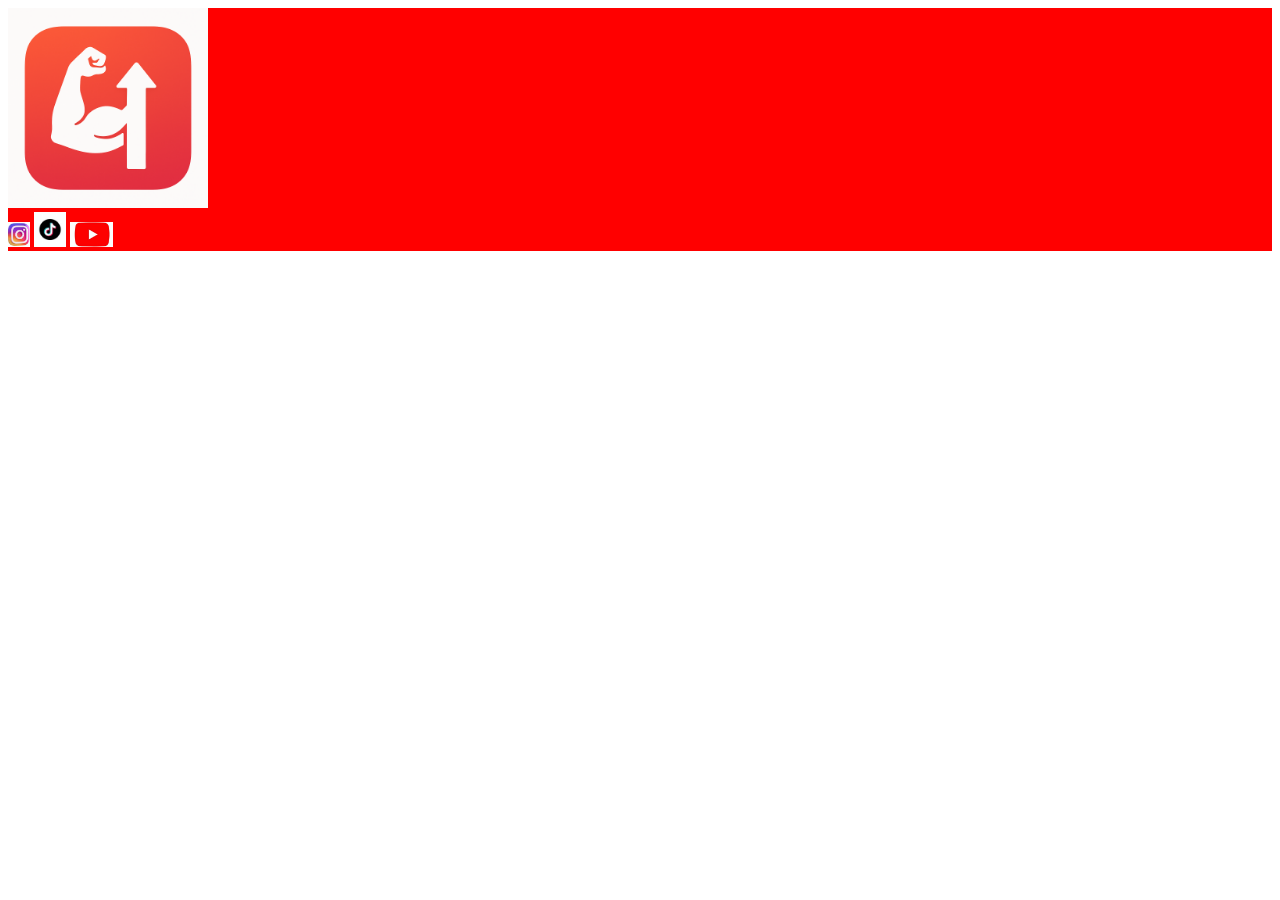
<file: index.htm>
<!DOCTYPE html>
<html lang="en">
<head>
    <meta charset="UTF-8">
    <meta name="viewport" content="width=device-width, initial-scale=1.0">
    <link rel="icon" href="ichola .ico" type="image/x-icon">
    <title>index</title>
</head>
<body>
    <div style="background-color: red;background-position: 0cqmax;">
        <img src="ichola .ico" height="200px"></br>
  
        <input type="image" src="instagram.jpg" height="25px">
        <input type="image" src="tiktok.jpg" height="35px">
        <input type="image" src="youtube.jpg" height="25px">
    </div> 
    </div>
</body>
</html>
</file>
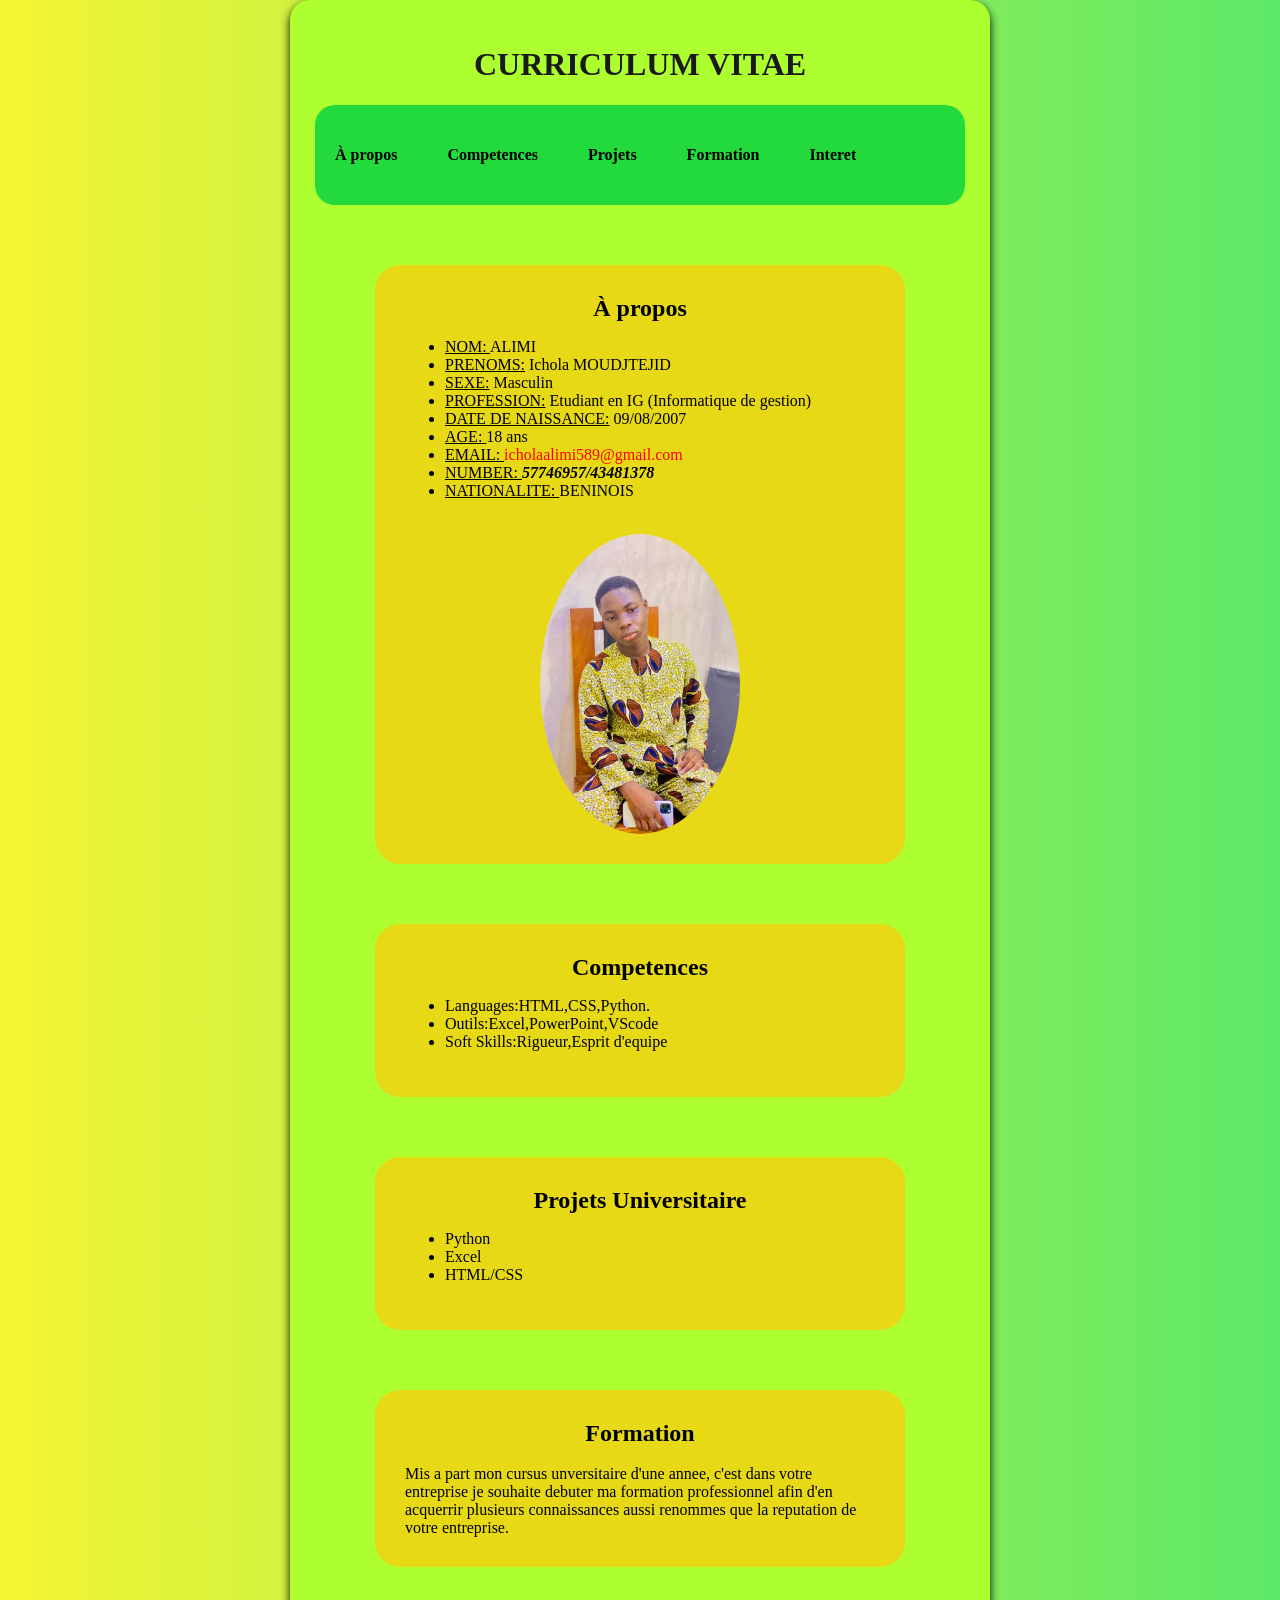
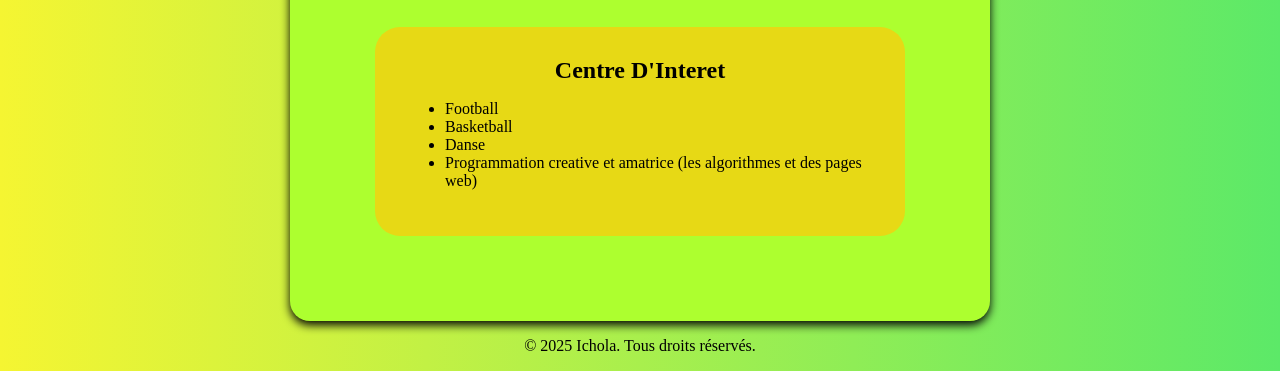
<file: CV.html>
<html>
    <head>
        <title>CV</title>
        <link rel="stylesheet" type="text/css" href="page.css" />
        <link rel="icon" href="ichola .ico" type="image/x-icon">
        <style>
            header {
              background-color: #22da3b;
              padding: 20px;
              color: rgb(0, 0, 0);
              border-radius: 20px;
            }
            nav ul {
              list-style: none;
              margin: 0;
              padding: 0;
              display: flex;
            } 
            nav ul li {
              margin-right: 50px;
            }
            nav ul li a {
              color: rgb(0, 0, 0);
              text-decoration: none;
            }
          </style>
    </head>    
    <body>
        <div class="sous-page">
<CENTER><h1>CURRICULUM VITAE</h1></CENTER>
<header>
        <h4><nav>
          <ul>
            <li><a href="#apropos">À propos</a></li>
            <li><a href="#competences">Competences</a></li>
            <li><a href="#projets">Projets</a></li>
            <li><a href="#formation">Formation</a></li>
            <li><a href="#interet">Interet</a></li>
          </ul>
        </nav></h4>
</header>
    <div class="border">
    <div class="hh">
        <h2 id="apropos"><center >À propos</center></h2>
    <ul >
        <li><u>NOM: </u>ALIMI</li>
        <li><u>PRENOMS:</u> Ichola MOUDJTEJID</li>
        <li><u>SEXE:</u> Masculin</li>
        <li><u>PROFESSION:</u> Etudiant en IG (Informatique de gestion)</li>
        <li><u>DATE DE NAISSANCE:</u> 09/08/2007</li>
        <li><u>AGE: </u>18 ans</li>
        <li><u>EMAIL: </u><a href="mailto:icholaalimi589@gmail.com" style="color: rgb(255, 0, 0);text-decoration:none;">icholaalimi589@gmail.com</a></li>
        <li><u>NUMBER: </u><i><strong>57746957/43481378</strong></i></li>
        <li><u>NATIONALITE: </u>BENINOIS</li>   
    </ul><br/>
    <center><img src="ichola.jpg" class="center"></center>
    </div></div>   
    <div class="border">
        <h2 id="competences"><center>Competences</center></h2> 
        <ul>
        <li>Languages:HTML,CSS,Python.</li>
        <li>Outils:Excel,PowerPoint,VScode</li>
        <li>Soft Skills:Rigueur,Esprit d'equipe</li>
        </ul>
    </div>
    <div class="border">
        <h2 id="projets"><center>Projets Universitaire</center></h2>
        <ul>
            <li>Python</li>
            <li>Excel</li>
            <li>HTML/CSS</li>
        </ul>
    </div>
    <div class="border">
        <h2 id="formation"><center>Formation</center></h2><br/>
        Mis a part mon cursus unversitaire d'une annee, c'est dans votre entreprise je souhaite debuter ma formation professionnel afin d'en acquerrir plusieurs connaissances aussi renommes que la reputation de votre entreprise.
    </div>
    <div class="border">
        <h2 id="interet"><center>Centre D'Interet</center></h2>
        <ul>
            <li>Football</li>
            <li>Basketball</li>
            <li>Danse</li>
            <li>Programmation creative et amatrice (les algorithmes et des pages web)</li>

        </ul>
    </div>


    </div>
        
    </body>
    <p><center>&copy; 2025 Ichola. Tous droits réservés.</center></p>
</html>
</file>
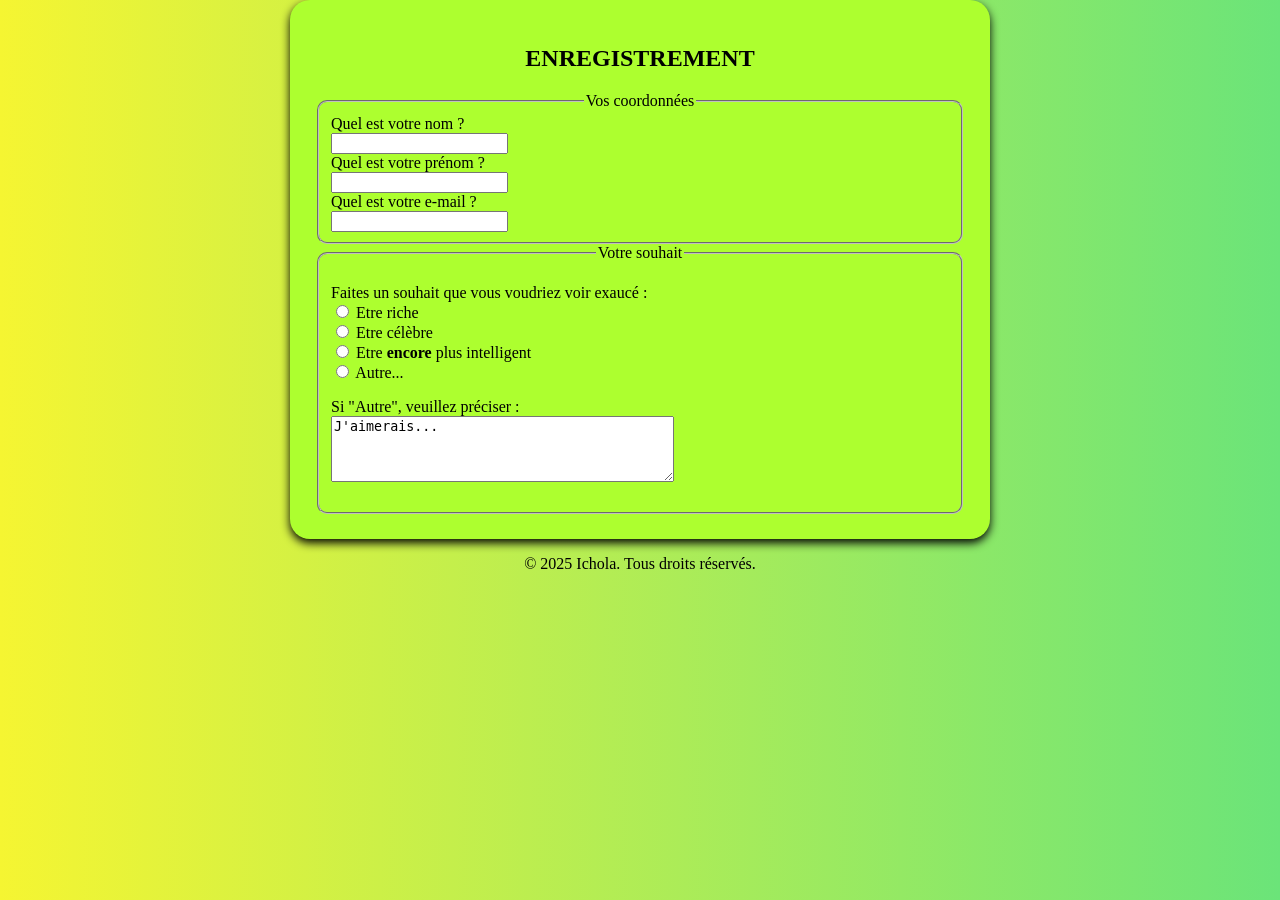
<file: formulaire1.html>
<!DOCTYPE html>
<html>
<head>
	<title>Formulaire1</title>
	<link rel="stylesheet" type="text/css" href="formulaire.css">
	<link rel="icon" href="ichola .ico" type="image/x-icon">
	<style>
		
	</style>
</head>
<body>
	<div class="sous-page"> 
	<h2 class="center">ENREGISTREMENT</h2>
 
	<fieldset class="formee"> 
	<legend class="center">Vos coordonnées</legend> <!-- Titre du fieldset --> 
	 
	<label for="nom">Quel est votre nom ?</label><br /> 
	<input type="text" name="nom" id="nom" tabindex="10" /><br /> 
	 
	<label for="prenom">Quel est votre prénom ?</label><br /> 
	<input type="text" name="prenom" id="prenom" tabindex="20" /><br /> 
	 
	<label for="email">Quel est votre e-mail ?</label><br /> 
	<input type="text" name="email" id="email" tabindex="30" /><br /> 
	</fieldset> 
	 
	<fieldset class="formee"> 
	<legend class="center">Votre souhait</legend> <!-- Titre du fieldset --> 
	 
	<p> 
	Faites un souhait que vous voudriez voir exaucé :<br /> 
	<input type="radio" name="souhait" value="riche" id="riche" tabindex="40" /> <label for="riche">Etre 
	riche</label><br /> 
	<input type="radio" name="souhait" value="celebre" id="celebre" tabindex="50" /> <label 
	for="celebre">Etre célèbre</label><br /> 
	<input type="radio" name="souhait" value="intelligent" id="intelligent" tabindex="60" /> <label 
	for="intelligent">Etre <strong>encore</strong> plus intelligent</label><br /> 
	<input type="radio" name="souhait"    value="autre" id="autre" tabindex="70" /> <label 
	for="autre">Autre...</label><br /> 
	</p> 
	 
	<p> 
	<label for="precisions">Si "Autre", veuillez préciser :</label><br    /> 
	<textarea name="precisions" id="precisions" cols="40" rows="4" tabindex="80">J'aimerais...</textarea> 
	</p> 
	</fieldset> 
	</form>
	
	</div>
	<p><center>&copy; 2025 Ichola. Tous droits réservés.</center></p>
</body>
</html>
</file>
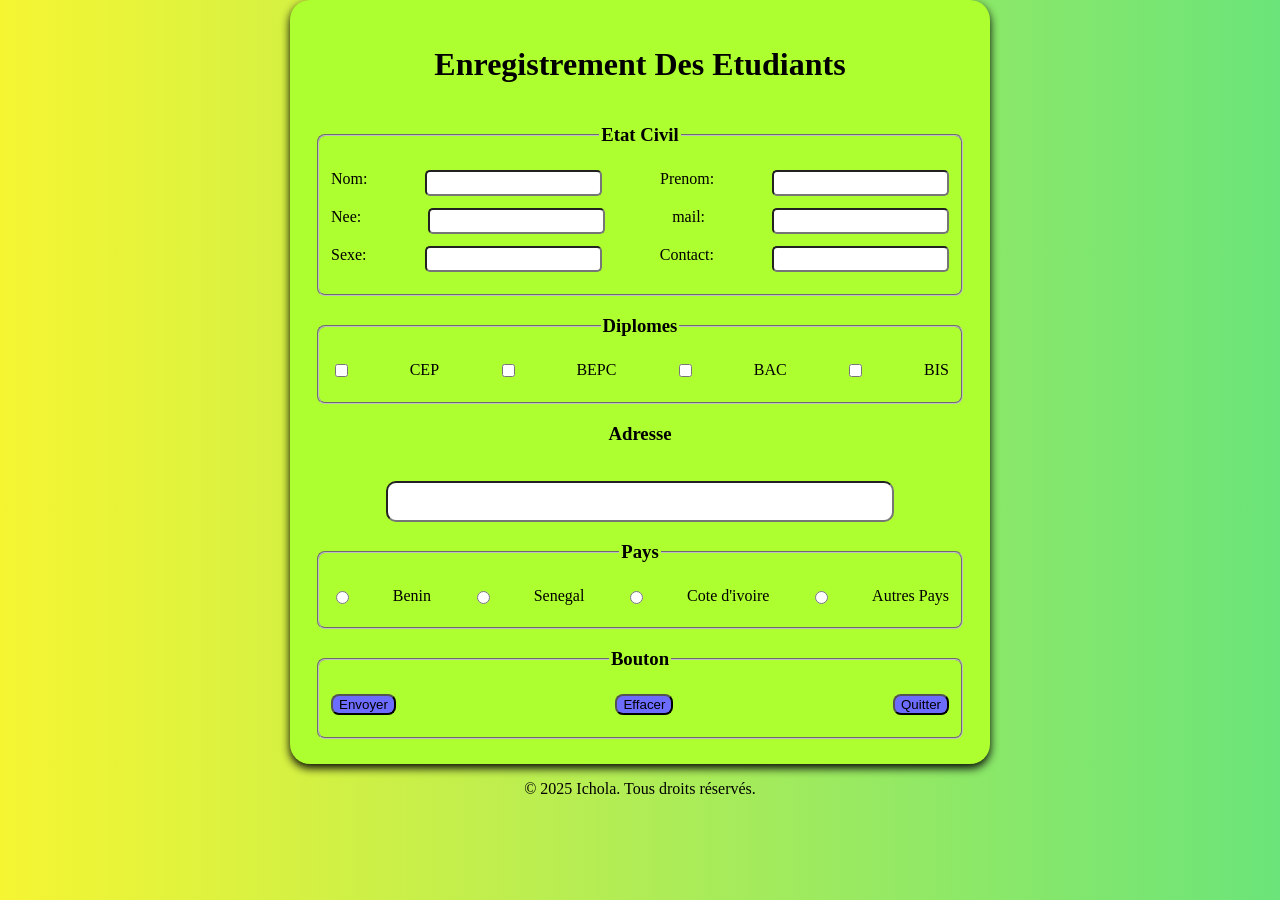
<file: formulaire2.html>
<!DOCTYPE html>
<html>
<head>
	<title>Formulaire</title>
	<link rel="stylesheet" type="text/css" href="formulaire.css">
	<link rel="icon" href="ichola .ico" type="image/x-icon">
	<style>
		body{
			border: 50px;
		}
		.sous-page{
			background: greenyellow;
			padding: 25px;
			max-width: 650px;
			margin: 0 auto;
			border-radius:20px ;
			box-shadow: 0 4px 10px rgb(0, 0, 0);
		}
	</style>
</head>
<body>
	<div class="sous-page">
<h1 class="center">Enregistrement Des Etudiants</h1>
	<fieldset style="border-radius: 8px;">
		<legend class="center"><h3 >Etat Civil</h3></legend>
			<div class="forme">
				<label for="nom">Nom:</label>            
				<input type="text" style="border-radius: 5px;height: 20px" id="nom" name="nom">
				<label for="prenom">Prenom:</label>
				<input type="text" style="border-radius: 5px;height: 20px" id="prenom" name="prenom">
			</div>
			<div class="forme">
				<label for="naissance">Nee:</label>
				<input type="text" style="border-radius: 5px;height: 20px" id="naissance" name="naissance">
				<label for="mail">mail:</label>
				<input type="email" style="border-radius: 5px;height: 20px" id="mail" name="mail">
			</div>
			<div class="forme">
				<label for="sexe">Sexe:</label> 
				<input type="text" style="border-radius: 5px;height: 20px">
				<label for="contact">Contact:</label>
				<input type="text" style="border-radius: 5px;height: 20px" id="contact" name="contact">
			</div>
	</fieldset>
	<fieldset style="border-radius: 8px;">
		<legend class="center"><h3>Diplomes</h3></legend>
			<div class="forme">
				<input type="checkbox"> CEP
				<input type="checkbox"> BEPC
				<input type="checkbox"> BAC 
				<input type="checkbox"> BIS
			</div>
	</fieldset >
	<div class="center">
			<h3>Adresse</h3><br/><input type="text" style="border-radius: 10px;height: 35px;width: 500px;">
	</div>
	<fieldset style="border-radius: 8px;">
		<legend class="center"><h3>Pays</h3></legend>
			<div class="forme">
				<input type="radio"> Benin
				<input type="radio"> Senegal
				<input type="radio"> Cote d'ivoire
				<input type="radio"> Autres Pays
			</div>
	</fieldset >
	<fieldset style="border-radius: 8px;">
		<legend class="center"><h3>Bouton</h3></legend>
		<div class="forme">
			<input type="submit" value="Envoyer" style="border-radius: 8px;background-color:rgb(108, 108, 255);">
			<input type="submit" value="Effacer" style="border-radius: 8px;background-color: rgb(108, 108, 255);">
			<input type="submit" value="Quitter" style="border-radius: 8px;background-color: rgb(108, 108, 255)">
		</div>
	</fieldset>

	</div>

	
	<p><center>&copy; 2025 Ichola. Tous droits réservés.</center></p>


</body>
</html>
</file>
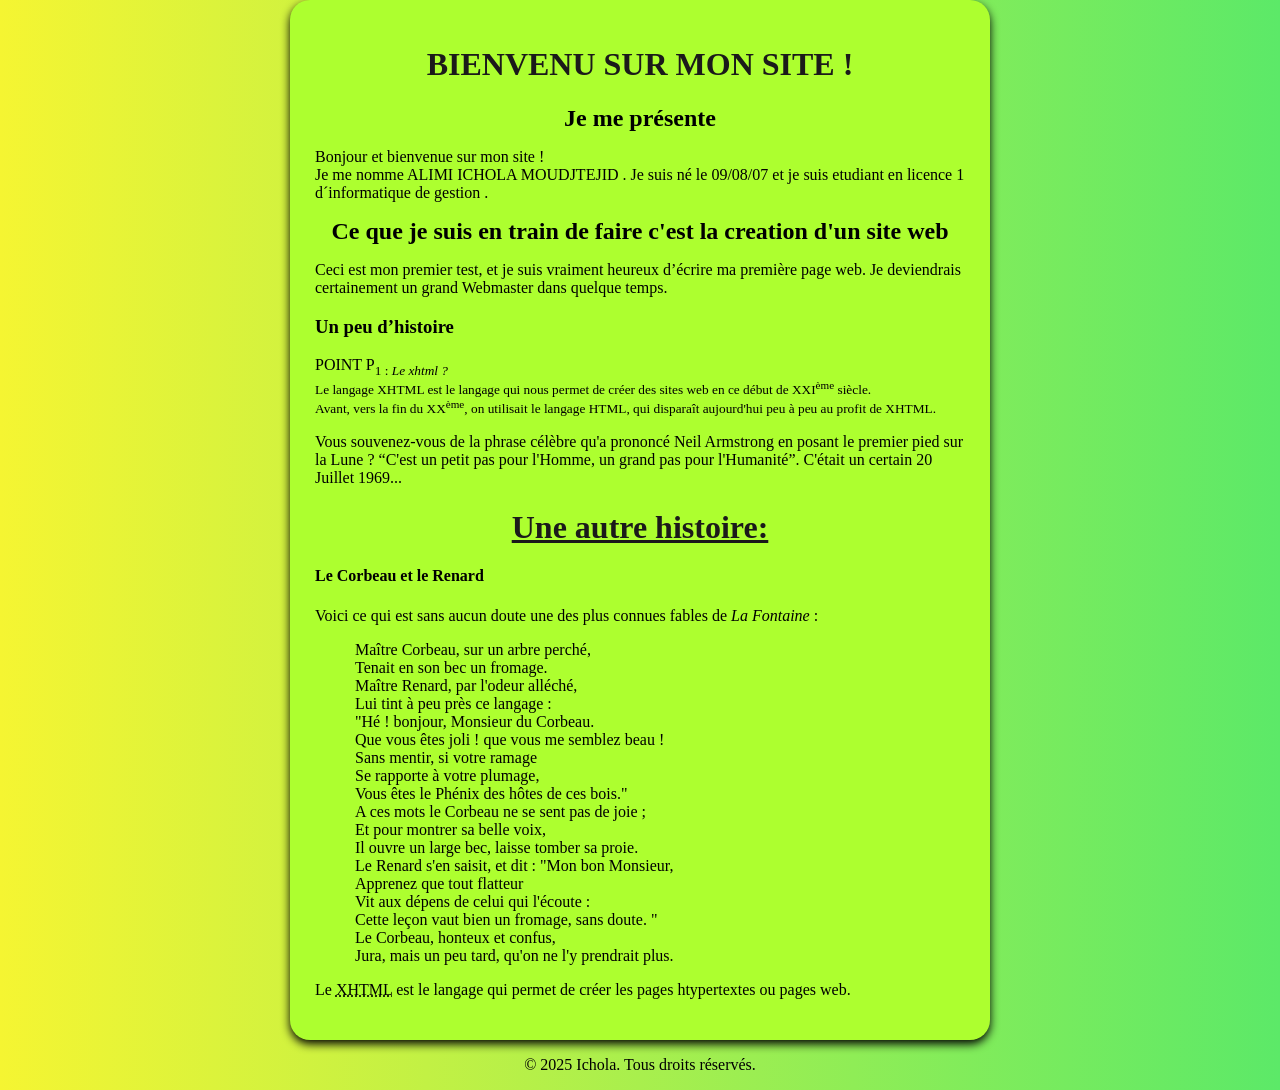
<file: page1.html>
<html>
<head>
    <title>
        ICHOLA Webmaster
    </title>
    <link rel="stylesheet" type="text/css" href="page.css" />
    <link rel="icon" href="ichola .ico" type="image/x-icon">
</head>
<body>
    <div class="sous-page">
<h1><strong>BIENVENU SUR MON SITE  !</strong></h1>
        <h2>Je me présente</h2>
        <p>
        Bonjour et bienvenue sur mon site !<br /> Je me nomme ALIMI ICHOLA MOUDJTEJID .
        Je suis né le 09/08/07 et je suis etudiant en licence 1 d´informatique de gestion .
        </p>
        <h2>Ce que je suis en train de faire c'est la creation d'un site web    </h2>
        <p>
        Ceci est mon premier test, et je suis vraiment heureux d’écrire ma première page web. Je deviendrais
        certainement un grand Webmaster dans quelque temps.
        </p>
        
<h3>Un peu d’histoire</h3>
   <p>
   POINT P<sub>1</sup> : <em> Le xhtml ?</em><br />
   Le langage XHTML est le langage qui nous permet de créer des sites web en ce début de
   XXI<sup>ème</sup> siècle.<br />
   Avant, vers la fin du XX<sup>ème</sup>, on utilisait le langage HTML, qui disparaît aujourd'hui peu à
   peu au profit de XHTML.
   </p>
  <p>Vous souvenez-vous de la phrase célèbre qu'a prononcé Neil Armstrong en posant le premier pied
   sur la Lune ? <q>C'est un petit pas pour l'Homme, un grand pas pour l'Humanité</q>. C'était un certain
   20 Juillet 1969...</p>
   <h1> <u>Une autre histoire:</u></h1>
   <h4>Le Corbeau et le Renard</h4>
   <p>Voici ce qui est sans aucun doute une des plus connues fables de <em>La Fontaine</em>
   :</p>
   <blockquote>
   <p>
   Maître Corbeau, sur un arbre perché,<br />
   Tenait en son bec un fromage.<br />
   Maître Renard, par l'odeur alléché,<br />
   Lui tint à peu près ce langage :<br />
   "Hé ! bonjour, Monsieur du Corbeau.<br />
   Que vous êtes joli ! que vous me semblez beau !<br />
   Sans mentir, si votre ramage<br />
   Se rapporte à votre plumage,<br />
   Vous êtes le Phénix des hôtes de ces bois."<br />
   A ces mots le Corbeau ne se sent pas de joie ;<br />
   Et pour montrer sa belle voix,<br />
   Il ouvre un large bec, laisse tomber sa proie.<br />
   Le Renard s'en saisit, et dit : "Mon bon Monsieur,<br />
   Apprenez que tout flatteur<br />
   Vit aux dépens de celui qui l'écoute :<br />
   Cette leçon vaut bien un fromage, sans doute. "<br />
   Le Corbeau, honteux et confus,<br />
   Jura, mais un peu tard, qu'on ne l'y prendrait plus.
   </p>
   </blockquote>
<p>Le <acronym title="eXtensible HyperText Markup Language">XHTML</acronym> est le langage qui
   permet de créer les pages htypertextes ou pages web.</p>
</div>
<p><center>&copy; 2025 Ichola. Tous droits réservés.</center></p>
</body>
</html>
</file>
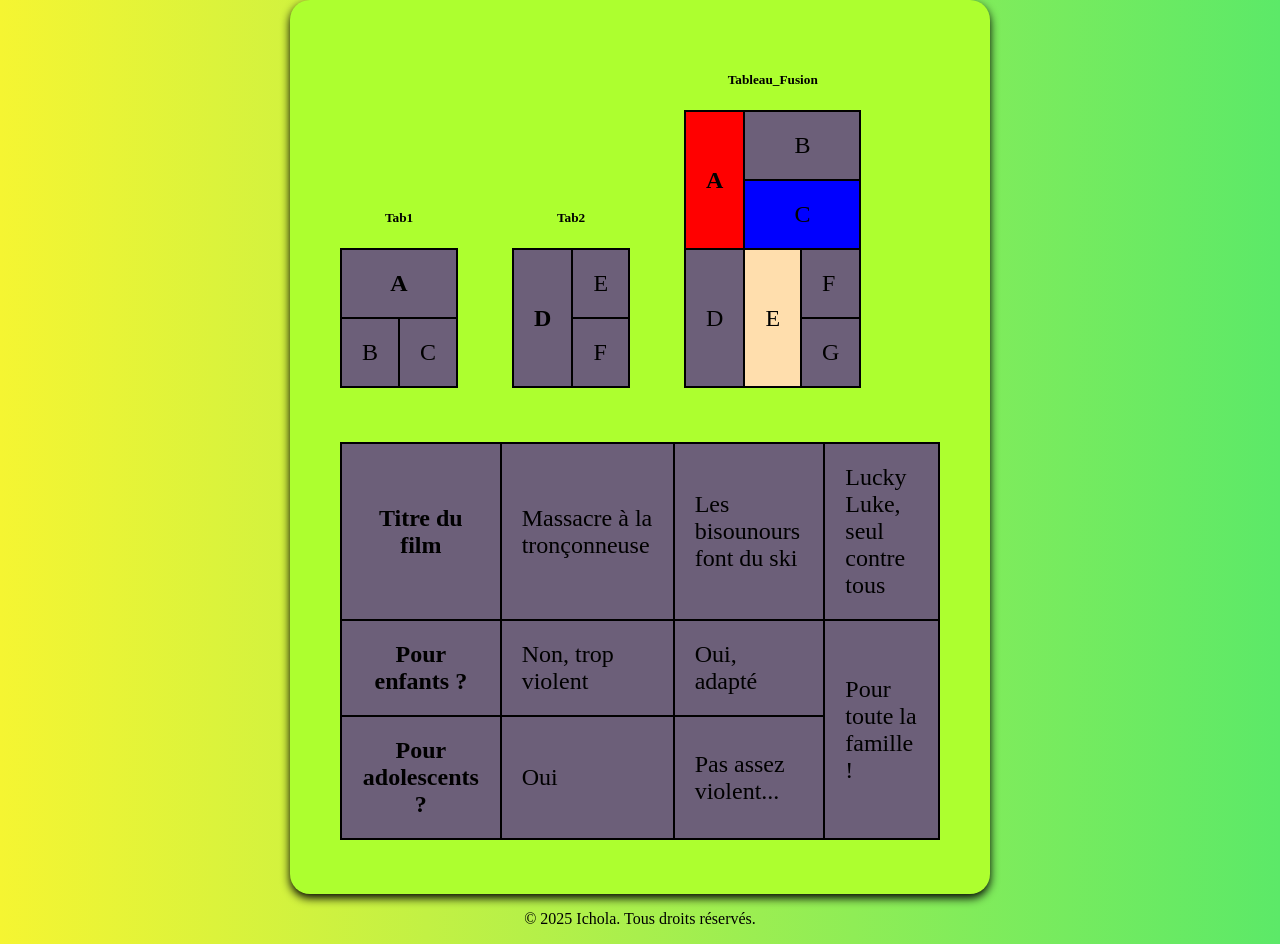
<file: Tab1.html>
<!DOCTYPE html>
<html>
<head>
	<title>Tableau</title>
	<link rel="stylesheet" type="text/css" href="page.css" > 
	<link rel="icon" href="ichola .ico" type="image/x-icon">
</head>
<body>
	<div class="sous-page">
	
    <table >
		<caption><h5>Tab1</h5></caption>
	    <tr>
			<th colspan="2">A</th>
		</tr>
		<td>B</td>
		<td>C</td>
	</table>
	<table >
	<caption><h5>Tab2</h5></caption>	
		<tr>
			<th rowspan="2">D</th>
			<td>E</td>
		</tr>
		<tr>
			<td>F</td>
		</tr>
	</table >
	<table class="tab">
	<caption><h5>Tableau_Fusion</h5></caption>
		<tr>
			<th rowspan="2" style="background-color: red;">A</th>
			<td colspan="2"><center>B</center></td>
		</tr>
		<tr>
			<td colspan="2" style="background-color: blue;"><center>C</center></td>
		</tr>
		<tr>
			<td rowspan="2">D</th>
			<td rowspan="2" style="background-color: navajowhite;">E</th>
		 	<td>F</td>
		</tr>
		<tr>
			<td>G</td>
		</tr>
		<table> 
			<tr> 
			<th>Titre du film</th> 
			<td>Massacre à la tronçonneuse</td> 
			<td>Les bisounours font du ski</td> 
			<td>Lucky Luke, seul contre tous</td> 
			</tr> 
			<tr> 
			<th>Pour enfants ?</th> 
			<td>Non, trop violent</td> 
			<td>Oui, adapté</td> 
			<td rowspan="2">Pour toute la famille !</td> 
			</tr> 
			<tr> 
			<th>Pour adolescents ?</th> 
			<td>Oui</td> 
			<td>Pas assez violent...</td> 
			</tr> 
			</table> 
		
	</table>
	</table>


	</div>
	<p><center>&copy; 2025 Ichola. Tous droits réservés.</center></p>

</body>
</html>
</file>
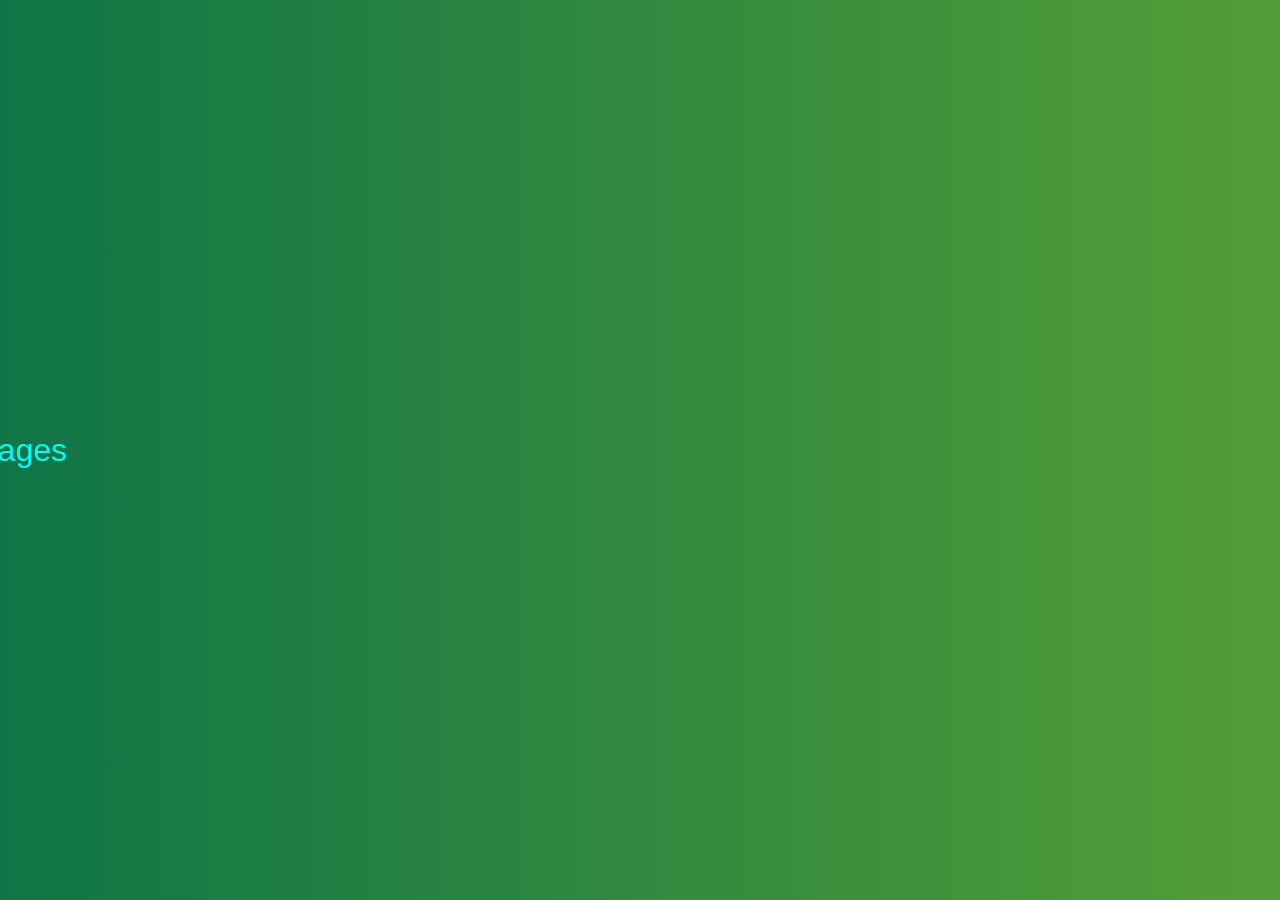
<file: vide.html>
<!DOCTYPE html>
<html lang="fr">
<head>
  <meta charset="UTF-8">
  <title>Défilement de Couleurs</title>
  <style>
    html, body {
      height: 100%;
      margin: 0;
      padding: 0;
      overflow: hidden;
    }

    body {
      animation: gradientScroll 10s ease infinite;
      background: linear-gradient(270deg, #41ec8e, #1cdb1c, #c5e21e, #0f7546);
      background-size: 800% 800%;
      display: flex;
      align-items: center;
      justify-content: center;
      font-family: Arial, sans-serif;
      color: white;
      font-size: 2em;
    }
    @keyframes gradientScroll {
      0% { background-position: 0% 50%; }
      50% { background-position: 100% 50%; }
      100% { background-position: 0% 50%; }
    }
    
  </style>
  <link rel="icon" href="ichola .ico" type="image/x-icon">
</head>
<body>
  <marquee direction="right" visibility="visible"  style="opacity: 90;color: aqua;">Pour ouverture des Pages</marquee>
</body>
</html>
</file>
<file: page.css>
body {
    /* dégradé horizontal, de gauche (rouge) à droite (bleu) */
    background: linear-gradient(to right, rgb(245, 245, 50),rgb(92, 233, 104));
    /* pour que le dégradé occupe toute la hauteur */
    min-height: 100vh;
    margin: 0;
  }
  h1{color:rgb(27, 26, 26);
      text-align: center;
              
  }
  .center{
    border-radius:50%;
    width: 200px;
    height: 300px;
   
}

.image-row {
    display: flex;
   justify-content: space-between;
   align-items: center;
   gap: 20px; /* espace entre les éléments */
   margin: 10px;
}

h2 {
  text-align: center;
  margin: 0;
  font-size: 24px;
  color: #000; /* Tu peux changer la couleur si tu veux */
}
.border{
    background-color:rgb(231, 217, 21)  ;
    border-radius:25px ;
    margin:60px ;
    padding:30px ;
}
.strong{
    text-decoration: solid black;
}
.forme{
    display: flex;
    justify-content: space-between;
    margin-bottom: 15px;
    padding-left: 15px;
    
}
.forme label{
    width:30%  ;
    font-weight: bold;
}
.police{
    font-family:'Times New Roman', Times, serif;
    font-size: 100px;
}
table{border-collapse: collapse;
    margin: 25px;
    display: inline-block;
    

}

table tr{
    background-color: rgb(108, 95, 121);
}
td,th{
    border:2px solid black;
    padding: 20px;
    font-size: 24px;
    border-radius: 2px;
}
.sous-page{
    background: greenyellow;
    padding: 25px;
    max-width: 650px;
    margin: 0 auto;
    border-radius:20px ;
    box-shadow: 0 4px 10px rgb(0, 0, 0);
}
</file>
<file: formulaire.css>
.center{
    text-align: center;
}
.forme{
    display: flex;
    justify-content: space-between;
    margin-bottom: 12px;
    
}
body {
    /* dégradé horizontal, de gauche (rouge) à droite (bleu) */
    background: linear-gradient(to right, rgb(245, 245, 50),rgb(107, 228, 121));
    /* pour que le dégradé occupe toute la hauteur */
    min-height: 100vh;
    margin: 0;
  }
.sous-page{
    background: greenyellow;
    padding: 25px;
    max-width: 650px;
    margin: 0 auto;
    border-radius:20px ;
    box-shadow: 0 4px 10px rgb(0, 0, 0);
}
.formee{
    border-radius: 10px;
}
</file>
